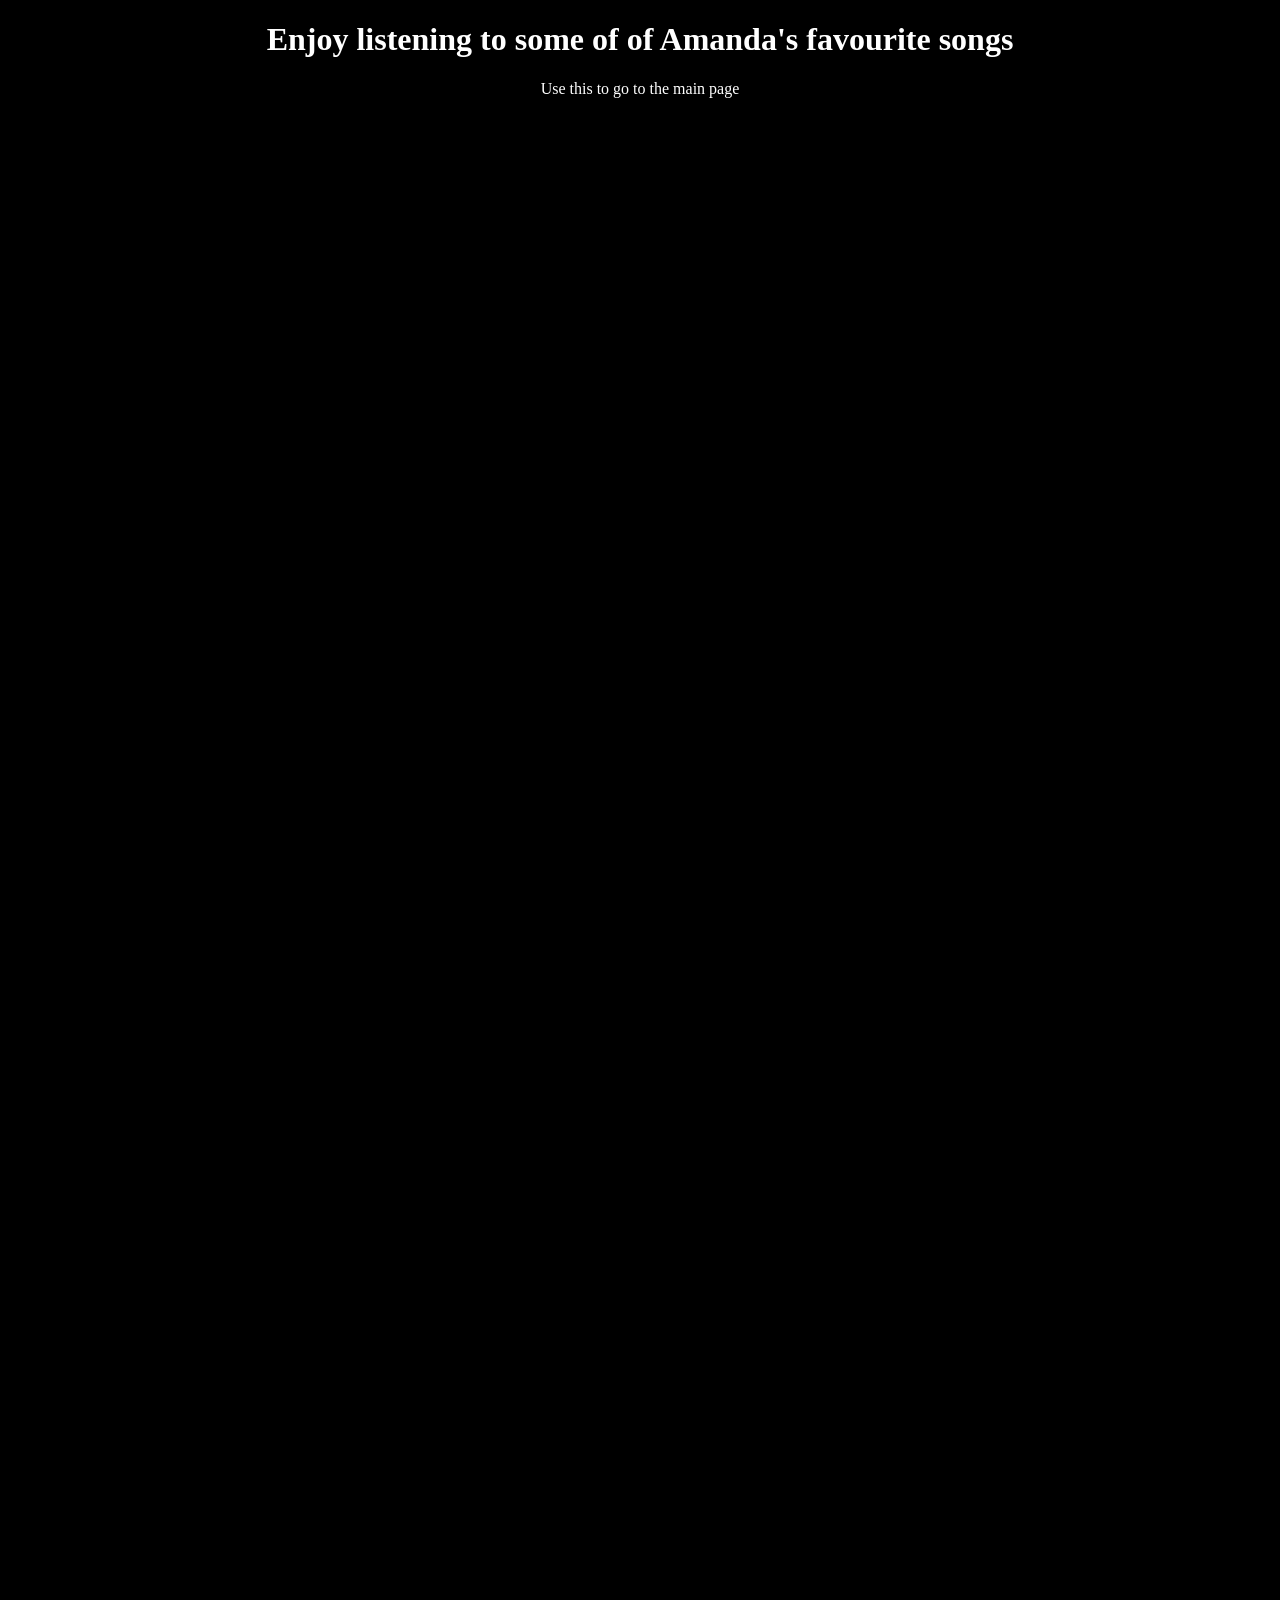
<file: fav.html>
<!DOCTYPE html>
<html lang="en">
<head>
    <meta charset="UTF-8">
    <meta name="viewport" content="width=device-width, initial-scale=1.0">
    <title>Fav Things</title>
    <link rel="shortcut icon" href="https://encrypted-tbn0.gstatic.com/images?q=tbn:ANd9GcRctbbEAuaTHDMYHbosrGxaKLXWsHAmw6FIpA&s" type="image/x-icon">
    <style>
        body {
            
            color: white;
            background-color: black;
            text-align: center;
        }
        h1{ 
            text-align: center;
        }

        a{
            text-decoration: none;
            color: white;
        }
    </style>
</head>
<body>
    <h1>Enjoy listening to some of of Amanda's favourite songs</h1>
     <a href="./index.html">Use this to go to the main page</a>
    <br>
    <br>


     <iframe width="560" height="315" src="https://www.youtube.com/embed/_-2dIuV34cs?si=13zrS5VDgxfca8Z0" title="YouTube video player" frameborder="0" allow="accelerometer; autoplay; clipboard-write; encrypted-media; gyroscope; picture-in-picture; web-share" referrerpolicy="strict-origin-when-cross-origin" allowfullscreen></iframe>
  
    <br>
    <br>

 <iframe width="560" height="315" src="https://www.youtube-nocookie.com/embed/Mqps4anhz0Q?si=VEe6ejH5svvqbYHQ" title="YouTube video player" frameborder="0" allow="accelerometer; autoplay; clipboard-write; encrypted-media; gyroscope; picture-in-picture; web-share" referrerpolicy="strict-origin-when-cross-origin" allowfullscreen></iframe>


    

    <br>
    <br>

    <iframe width="560" height="315" src="https://www.youtube.com/embed/b6VhAvtekeU?si=vwCZ9ZSPgP66kYxd" title="YouTube video player" frameborder="0" allow="accelerometer; autoplay; clipboard-write; encrypted-media; gyroscope; picture-in-picture; web-share" referrerpolicy="strict-origin-when-cross-origin" allowfullscreen></iframe>

    <br>
    <br>
    
    <iframe width="560" height="315" src="https://www.youtube.com/embed/L6zulqXLPUw?si=r5bofypy-hAvJ5q1" title="YouTube video player" frameborder="0" allow="accelerometer; autoplay; clipboard-write; encrypted-media; gyroscope; picture-in-picture; web-share" referrerpolicy="strict-origin-when-cross-origin" allowfullscreen></iframe>
   
    <br>
    <br>


    <iframe width="560" height="315" src="https://www.youtube.com/embed/vPlFkyXY6L0?si=1ZaWV529BWg7g8dC" title="YouTube video player" frameborder="0" allow="accelerometer; autoplay; clipboard-write; encrypted-media; gyroscope; picture-in-picture; web-share" referrerpolicy="strict-origin-when-cross-origin" allowfullscreen></iframe>
</body>
</html>
</file>
